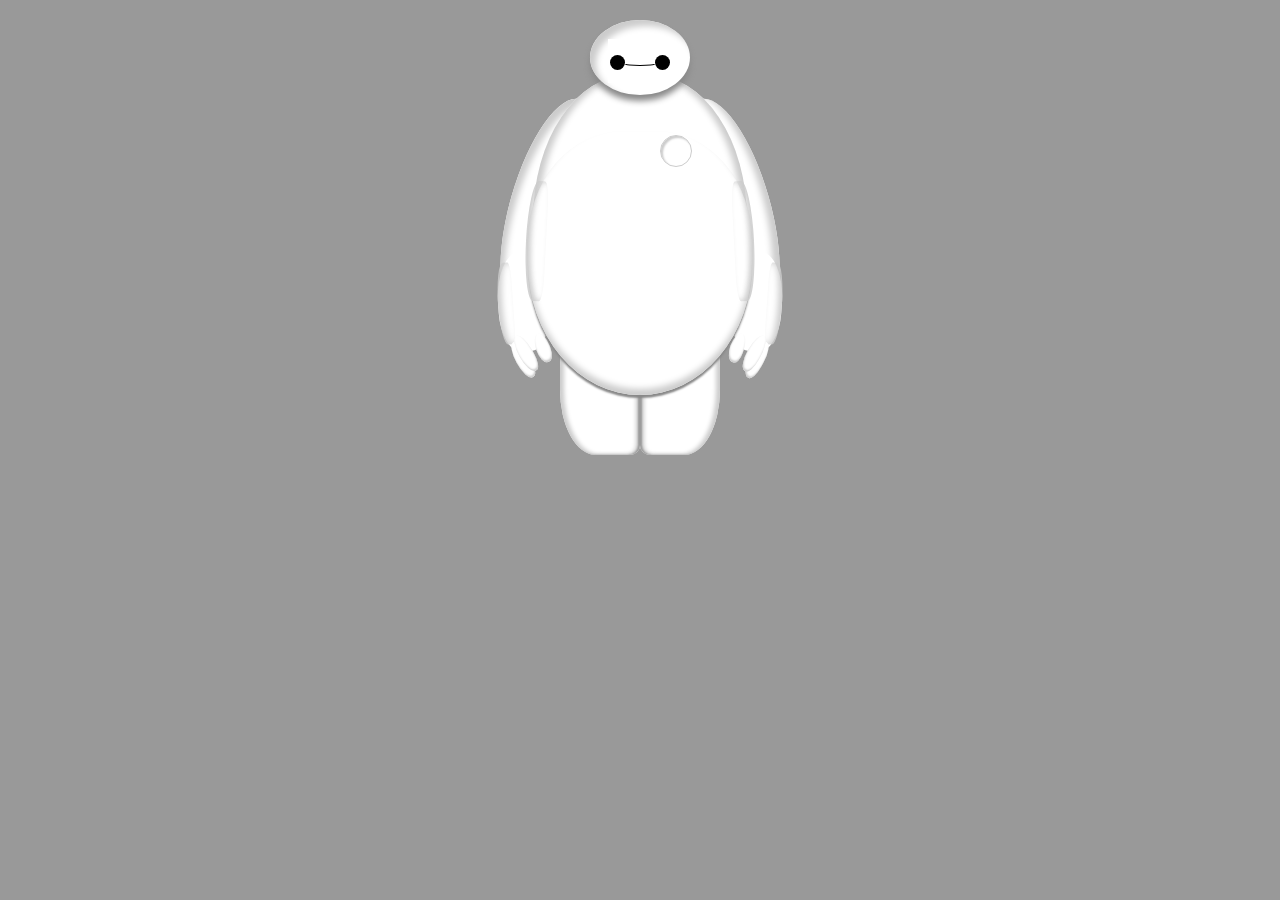
<file: bigwhite.html>
<!doctype html>
<html>
<head>
<meta charset="utf-8">
<title>���</title>
<style>
*{ margin:0; padding:0;}
body{ background:#999;}
.Baymax{width:300px; height:600px; margin:20px auto auto auto;  position:relative; }
.head{width:100px; height:75px; position:absolute; left:100px;  border-radius:50%; background:#FFF; box-shadow: 0px 6px 6px #888888,6px 6px 6px #ccc inset; z-index:100; }
.eyes-l{width:15px; height:15px; border-radius:50%; background:#000; position:absolute; left:20px; top:35px;}
.eyes-r{width:15px; height:15px; border-radius:50%; background:#000; position:absolute; right:20px; top:35px;}
.mourse{width:30px; height:3px;  position:absolute; top:42px; left:35px; border-radius:50%;box-shadow: 0px 1px 0px #000;}


.body{ width:214px; height:320px; left:50%; transform:translate(-50%,0); position:absolute;border-radius:45% 45% 50% 50%; top:55px; background:#FFF; z-index:99; box-shadow: 6px 0px 6px #CCC inset,-6px 0px 6px #ccc inset;}
.belly{width:224px; height:264px; border-radius:42% 42% 50% 50%; position:absolute; bottom:0; left:50%; transform:translate(-50%,0); background:#fff;box-shadow: 0px 3px 2px #888888, 0px -6px 6px #ccc inset ;}
.belly:before{width:20px; height:120px; position:absolute; left:-2px; content:" "; top:50px; border-radius:50% 20% 20% 50%;box-shadow: 4px 0px 6px #ccc inset; transform:rotate(3deg);}
.belly:after{width:20px; height:120px; position:absolute; right:-2px; content:" "; top:50px; border-radius:20% 50% 50% 20%;box-shadow: -4px 0px 6px #ccc inset; transform:rotate(-3deg);}


.leg-l{width:80px; height:145px; position:absolute; left:70px; top:290px; background:#fff;border-radius:40% 30% 10px 45%; box-shadow: -2px 0px 2px #999 inset, 4px 0px 4px #CCC inset, -4px 0px 4px #CCC inset; }
.leg-r{width:80px; height:145px; position:absolute; right:70px; top:290px; background:#fff;border-radius:30% 40% 45% 10px;box-shadow: 2px 0px 2px #999 inset, 4px 0px 4px #CCC inset, -4px 0px 4px #CCC inset; }

.hand-l{width:78px; height:224px; position:absolute; left:20px; top:75px; background:#fff; border-radius:50%; transform:rotate(16deg); box-shadow:6px 6px 6px #ccc inset; z-index:91;}
.hl-l{width:50px; height:100px; background:#fff; position:absolute; top:160px; border-radius:50% 50% 40% 40%;transform:rotate(-20deg); left:15px;}
.hl-l:before{ content:""; width:15px; height:82px;box-shadow: 4px 0px 6px #ccc inset; transform:rotate(-0deg); position:absolute; left:0; top:10px;border-radius:50% 20% 20% 50%;}
.f-1{width: 14px;height: 30px;background: #fff;position: absolute;bottom: -40px;left: 65px;transform: rotate(-35deg);border-radius: 50% 50% 40%;box-shadow: 0px -2px 2px #ccc inset;z-index: 90;}
.f-2{width: 14px;height: 40px;background: #fff;position: absolute;bottom: -55px;left: 50px;transform: rotate(-45deg);border-radius: 50% 50% 40%;box-shadow: 0px -2px 2px #ccc inset;z-index: 90;}
.f-3{width: 14px;height: 40px;background: #fff;position: absolute;bottom: -62px;left: 49px;transform: rotate(-45deg);border-radius: 50% 50% 40%;box-shadow: 0px -2px 2px #ccc inset;z-index: 89;}

.hand-r{width:78px; height:224px; position:absolute; right:20px; top:75px; background:#fff; border-radius:50%; transform:rotate(-16deg); box-shadow:-6px -6px 6px #ccc inset; z-index:91;}
.hr-r{width:50px; height:100px; background:#fff; position:absolute; top:160px; border-radius:50% 50% 40% 40%;transform:rotate(20deg); right:15px;}
.hr-r:before{ content:""; width:15px; height:82px;box-shadow: -4px 0px 6px #ccc inset; transform:rotate(-0deg); position:absolute; right:0; top:10px;border-radius:20% 50% 50% 20%;}
.fr-1{width: 14px;height: 30px;background: #fff;position: absolute;bottom: -40px;right: 65px;transform: rotate(35deg);border-radius: 50% 50% 40%;box-shadow: 0px -2px 2px #ccc inset;z-index: 90;}
.fr-2{width: 14px;height: 40px;background: #fff;position: absolute;bottom: -55px;right: 50px;transform: rotate(45deg);border-radius: 50% 50% 40%;box-shadow: 0px -2px 2px #ccc inset;z-index: 90;}
.fr-3{width: 14px;height: 40px;background: #fff;position: absolute;bottom: -62px;right: 49px;transform: rotate(45deg);border-radius: 50% 50% 40%;box-shadow: 0px -2px 2px #ccc inset;z-index: 89;}

.cover-s{width:64px;  height:15px; position:absolute; left:50%; transform:translate(-50%,0); top:19px; z-index:101;}
.cover-x{width:64px; height:12px; position:absolute; left:50%; transform:translate(-50%,0); bottom:12px; z-index:101; overflow:hidden;}
.left{width:17px; height:15px; float:left; background:#fff;}
.right{width:17px; height:15px; float:right; background:#fff;}


.heart{width:30px; height:30px; border-radius:50%; position:absolute; box-shadow:2px 2px 2px #ccc inset; right:55px; top:60px; z-index:111; border:1px solid #ccc;}

@keyframes myfirst
{
0% {transform:rotate(0deg);}
25% {transform:rotate(6deg);}
50%{transform:rotate(0deg);}
75%{transform:rotate(-6deg);}
100{transform:rotate(0deg);}
}

@-moz-keyframes myfirst /* Firefox */
{
0% {transform:rotate(0deg);}
25% {transform:rotate(6deg);}
50%{transform:rotate(0deg);}
75%{transform:rotate(-6deg);}
100{transform:rotate(0deg);}
}

@-webkit-keyframes myfirst /* Safari �� Chrome */
{
0% {transform:rotate(0deg);}
25% {transform:rotate(10deg);}
50%{transform:rotate(0deg);}
75%{transform:rotate(-10deg);}
100{transform:rotate(0deg);}
}

.head{
animation: myfirst 10s infinite;
-moz-animation: myfirst 30s infinite;	/* Firefox */
-webkit-animation: myfirst 30s infinite;	/* Safari �� Chrome */
}

@keyframes eyeclose1
{
0% {top:19px;}
10% {top:28px;}
20%{top:19px;}
20%{top:28px;}
40%{top:19px;}

}

@-moz-keyframes eyeclose1 /* Firefox */
{
0% {top:19px;}
10% {top:28px;}
20%{top:19px;}
20%{top:27px;}
40%{top:19px;}

}

@-webkit-keyframes eyeclose1 /* Safari �� Chrome */
{
0% {top:19px;}
5% {top:27px;}
10%{top:19px;}
15%{top:27px;}
20%{top:19px;}

}

.cover-s{
animation: eyeclose1 3s infinite 2s;
-moz-animation: eyeclose1 3s infinite 2s;	/* Firefox */
-webkit-animation: eyeclose1 3s infinite 2s;	/* Safari �� Chrome */
}

@keyframes eyeclose2
{
0% {bottom:12px;}
10% {bottom:20px;}
20%{bottom:12px;}
20%{bottom:20px;}
40%{bottom:12px;}

}

@-moz-keyframes eyeclose2 /* Firefox */
{
0% {bottom:12px;}
10% {bottom:20px;}
20%{bottom:12px;}
20%{bottom:20px;}
40%{bottom:12px;}

}

@-webkit-keyframes eyeclose2 /* Safari �� Chrome */
{
0% {bottom:12px;}
5% {bottom:20px;}
10%{bottom:12px;}
15%{bottom:20px;}
20%{bottom:12px;}


}

.cover-x{
animation: eyeclose2 3s infinite 2s;
-moz-animation: eyeclose2 3s infinite 2s;	/* Firefox */
-webkit-animation: eyeclose2 3s infinite 2s;	/* Safari �� Chrome */
}
</style>
</head>

<body>
<div class="Baymax">
<div class="head">
    <div class="cover-s"><div class="left"></div><div class="right"></div></div>
        <div class="cover-x"><div class="left"></div><div class="right"></div></div>
    <div class="eyes-l"></div>
        <div class="eyes-r"></div>
        <div class="mourse"></div>
    </div>
    <div class="hand-l">
    <div class="hl-l"></div>
    <div class="f-1"></div>
        <div class="f-2"></div>
        <div class="f-3"></div>
    </div>
    <div class="hand-r">
    <div class="hr-r"></div>
    <div class="fr-1"></div>
        <div class="fr-2"></div>
        <div class="fr-3"></div>
    </div>
    <div class="body">
    <div class="heart"></div>
    <div class="belly"></div>
    </div>
    <div class="leg-l"></div>
    <div class="leg-r"></div>
</div>
</body>
</html>
</file>
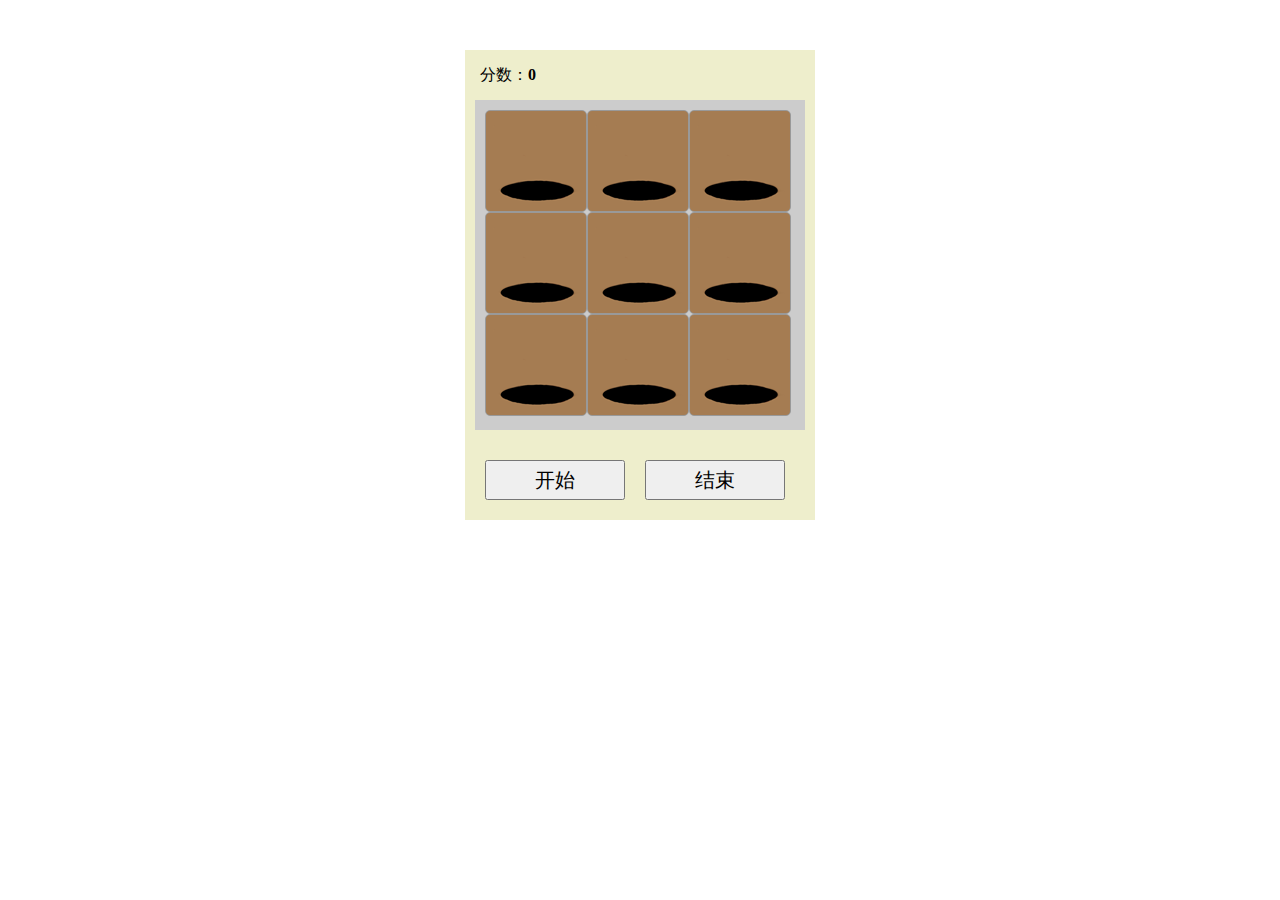
<file: hit/hit.html>
﻿<!doctype html>
<html>
<head>
<meta charset="utf-8">
<title>打地鼠</title>
<meta content="width=device-width,initial-scale=1,user-scalable=no" name="viewport">
<link rel="stylesheet" type="text/css" href="css/index.css" />
<script type="text/jscript" src="js/jquery.js"></script>
<script type="text/jscript" src="js/index.js"></script>
</head>

<body>
<div class="wrapper">
    <div class="date">分数：<span id="score">0</span></div>
    <div class="clear"></div>
    <div id="contain" class="contain">
        <div id="1" class="block bgkeng"></div>
        <div id="2" class="block bgkeng"></div>
        <div id="3" class="block bgkeng"></div>
        <div id="4" class="block bgkeng"></div>
        <div id="5" class="block bgkeng"></div>
        <div id="6" class="block bgkeng"></div>
        <div id="7" class="block bgkeng"></div>
        <div id="8" class="block bgkeng"></div>
        <div id="9" class="block bgkeng"></div>
    </div>
    <input class="button" type="button" value="开始" onClick="timedCount();">
    <input class="button" type="button" value="结束" onClick="window.location.reload();">
</div>
</body>
</html>
</file>
<file: hit/css/index.css>
*{margin:0;padding:0;}
.wrapper{ width:330px;height:450px;margin:0 auto;margin-top:50px;background-color:#eec;padding:10px;}
.contain{width:310px;height:310px; background-color:#CCC;padding:10px; margin-bottom:20px;}
.block{width:100px;height:100px;float:left; border:1px solid #999;border-radius:5px;}
.button{width:140px;height:40px;margin:10px;font-size:20px;float:left;}
.date{width:150px;height:30px;padding:5px;float:left;}
.date span{width:100px;font-weight:bold;}
.clear{clear:both;}
.bgkeng{background-image:url(../image/1.png);}
.bgdishu{background-image:url(../image/2.png);}
</file>
